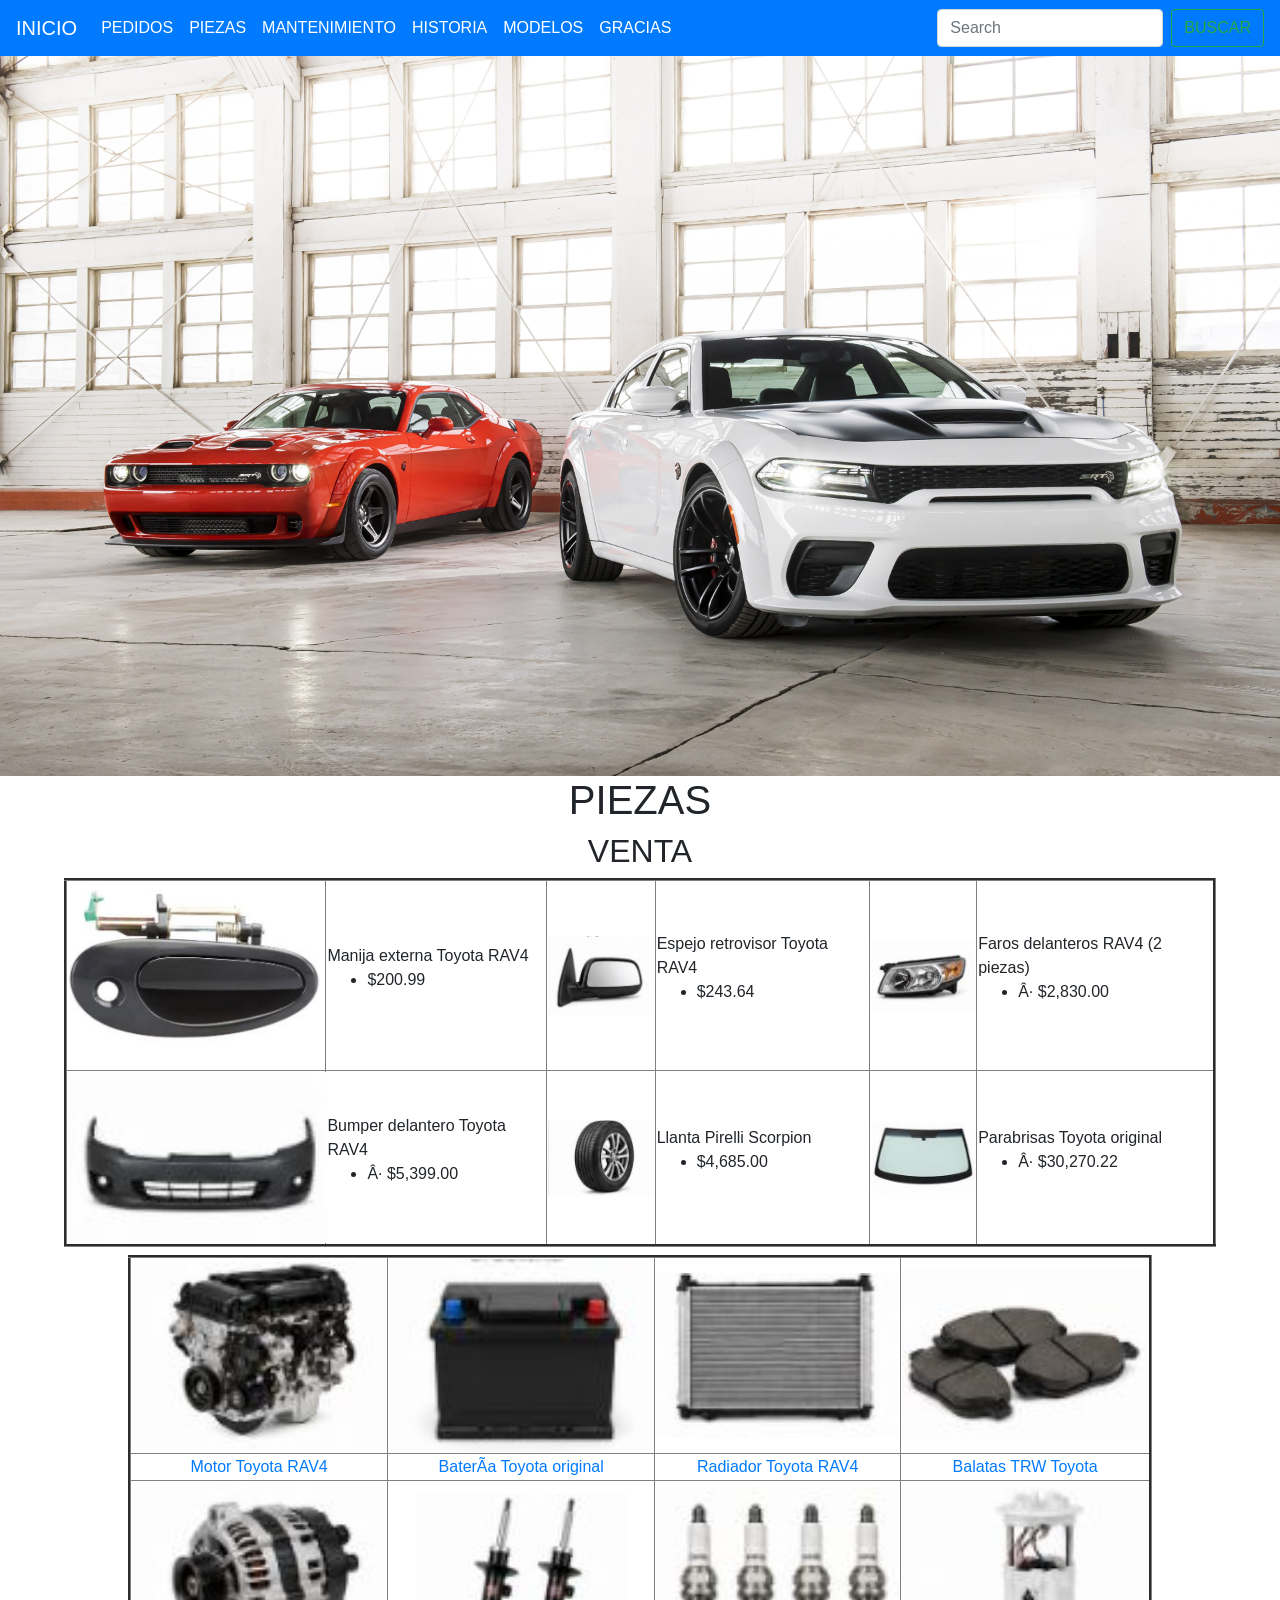
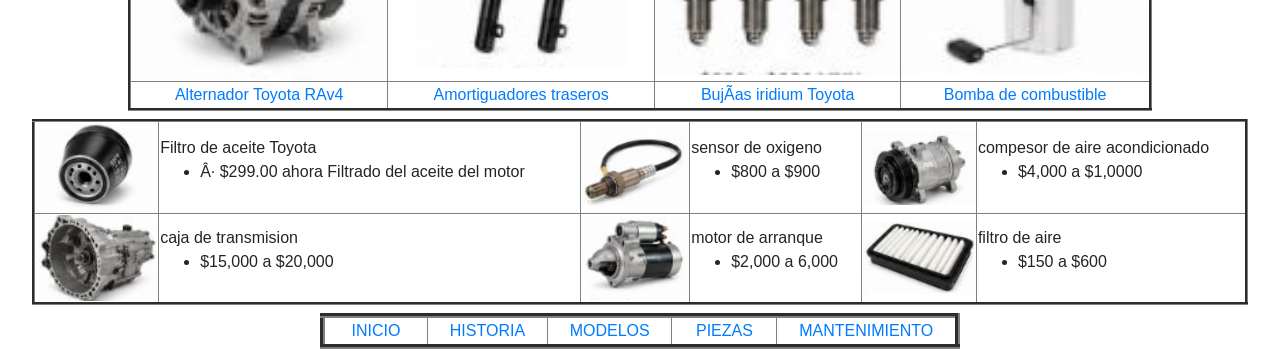
<file: reyespag3.html>
<!Doctype html>
<html>

<head>
    <title>REYESPAG3</title>
    <link rel="stylesheet" href="https://stackpath.bootstrapcdn.com/bootstrap/4.4.1/css/bootstrap.min.css"
    integrity="sha384-Vkoo8x4CGsO3+Hhxv8T/Q5PaXtkKtu6ug5TOeNV6gBiFeWPGFN9MuhOf23Q9Ifjh" crossorigin="anonymous">
</head>

<body>
<nav class="navbar navbar-expand-lg navbar-dark bg-primary">
    <a class="navbar-brand" href="index.html">INICIO</a>
    <button class="navbar-toggler" type="button" data-toggle="collapse" data-target="#navbarTogglerDemo02"
         aria-controls="navbarTogglerDemo02" aria-expanded="false" aria-label="Toggle navigation">
         <span class="navbar-toggler-icon"></span>
    </button>

    <div class="collapse navbar-collapse" id="navbarTogglerDemo02">
         <ul class="navbar-nav mr-auto mt-2 mt-lg-0">
              <li class="nav-item active">
                   <a class="nav-link" href="pedidos.html">PEDIDOS<span class="sr-only">(current)</span></a>
              </li>
              <li class="nav-item active">
                   <a class="nav-link" href="reyespag3.html">PIEZAS<span class="sr-only">(current)</span></a>
              </li>
              <li class="nav-item active">
                   <a class="nav-link" href="reyespag4.html">MANTENIMIENTO<span class="sr-only">(current)</span></a>
              </li>
              <li class="nav-item active">
                   <a class="nav-link" href="reyespag1.html">HISTORIA<span class="sr-only">(current)</span></a>
              </li>
              <li class="nav-item active">
                   <a class="nav-link" href="reyespag2.html">MODELOS<span class="sr-only">(current)</span></a>
              </li>
              <li class="nav-item active">
                        <a class="nav-link" href="practica4.html">GRACIAS<span class="sr-only">(current)</span></a>
                   </li>
         </ul>
         <form class="form-inline my-2 my-lg-0">
              <input class="form-control mr-sm-2" type="search" placeholder="Search">
              <button class="btn btn-outline-success my-2 my-sm-0" type="submit">BUSCAR</button>
         </form>
    </div>
</nav>

    <img src="imagenes/baner3.jpeg" WIDTH="100%" ALIGN="MIDDLE">
    <h1 align="center">PIEZAS</h1>
   
                <h2 align="center">VENTA</h2>
                <table width=90% align=center border=3>
                    <tr>
                        <td><img src="imagenes/cua1.JPG" WIDTH="100%"></td>
                        <td>Manija externa Toyota RAV4
                            <ul>
                                <li> $200.99 </li>
                            </ul>
                        </td>
                        <td><img src="imagenes/cua2.JPG" WIDTH="100%"></td>
                        <td>Espejo retrovisor Toyota RAV4
                            <ul>
                                <li> $243.64 </li>
                            </ul>
                        </td>
                        <td><img src="imagenes/cua3.JPG" WIDTH="100%"></td>
                        <td>Faros delanteros RAV4 (2 piezas)
                            <ul>
                                <li> · $2,830.00 </li>
                            </ul>
                        </td>
                    </tr>
                    <tr>
                        <td><img src="imagenes/cua4.JPG" WIDTH="101%"></td>
                        <td>Bumper delantero Toyota RAV4
                            <ul>
                                <li>· $5,399.00 </li>
                            </ul>
                        </td>
                        <td><img src="imagenes/cua5.JPG" WIDTH="101%"></td>
                        <td>Llanta Pirelli Scorpion
                            <ul>
                                <li>$4,685.00 </li>

                            </ul>
                        </td>
                        <td><img src="imagenes/cua6.JPG" WIDTH="101%"></td>
                        <td>Parabrisas Toyota original
                            <ul>
                                <li>· $30,270.22 </li>

                            </ul>
                        </td>
                    </tr>
                </table>
                <h2 align="center"></h2>
                <table width=80% align=center border=3>
                    <tr align=center>
                        <td><img src="imagenes/cua7.JPG" width="100%"></td>
                        <td><img src="imagenes/cua8.JPG" width="100%"></td>
                        <td><img src="imagenes/cua9.JPG" width="100%"></td>
                        <td><img src="imagenes/cua10.JPG" width="100%"></td>

                    </tr>
                    <tr align=center>
                        <td><a href="reyespag2.html">Motor Toyota RAV4</a><br></td>
                        <td><a href="reyespag2.html">Batería Toyota original </a><br></td>
                        <td><a href="reyespag2.html">Radiador Toyota RAV4 </a><br></td>
                        <td><a href="reyespag2.html">Balatas TRW Toyota</a><br></td>

                    </tr>
                    <tr align=center>
                        <td><img src="imagenes/cua11.JPG" height="100%" width="100%"></td>
                        <td><img src="imagenes/cua12.JPG" height="100%" width="80%"></td>
                        <td><img src="imagenes/cua13.JPG" height="60%" width="100%"></td>
                        <td><img src="imagenes/cua14.JPG" height="100%" width="100%"></td>

                    </tr>
                    <tr align=center>
                        <td><a href="reyespag2.html">Alternador Toyota RAv4</a><br></td>
                        <td><a href="reyespag2.html">Amortiguadores traseros </a><br></td>
                        <td><a href="reyespag2.html">Bujías iridium Toyota </a><br></td>
                        <td><a href="reyespag2.html">Bomba de combustible</a><br></td>


                    </tr>
                </table>
                <h2 align="center"></h2>
                <table width=95% align=center border=3>
                    <tr>
                        <td><img src="imagenes/cua15.JPG" WIDTH="100%"></td>
                        <td>Filtro de aceite Toyota
                            <ul>
                                <li>· $299.00 ahora Filtrado del aceite del motor</li>

                            </ul>
                        </td>
                        <td><img src="imagenes/cua16.JPG" WIDTH="100%"></td>
                        <td>sensor de oxigeno
                            <ul>
                                <li>$800 a $900</li>
                            </ul>
                        </td>
                        <td><img src="imagenes/cua17.JPG" WIDTH="100%"></td>
                        <td> compesor de aire acondicionado
                            <ul>
                                <li>$4,000 a $1,0000</li>
                            </ul>
                        </td>
                    </tr>
                    <tr>
                        <td><img src="imagenes/cua18.JPG" WIDTH="101%"></td>
                        <td> caja de transmision
                            <ul>
                                <li>$15,000 a $20,000</li>
                            </ul>
                        </td>
                        <td><img src="imagenes/cua19.JPG" WIDTH="101%"></td>
                        <td> motor de arranque
                            <ul>
                                <li>$2,000 a 6,000</li>
                            </ul>
                        </td>
                        <td><img src="imagenes/cua20.JPG" WIDTH="101%"></td>
                        <td> filtro de aire
                            <ul>
                                <li>$150 a $600</li>
                            </ul>
                        </td>
                    </tr>
                </table>
                <h2 align="center"></h2>
                <table width=50% align=center border=5>
                    <tr align=center>
                        <td width=10%><a href="index.html">INICIO</a></td>
                        <td width=10%><a href="reyespag1.html">HISTORIA</a></td>
                        <td width=10%><a href="reyespag2.html">MODELOS</a></td>
                        <td width=10%><a href="reyespag3.html">PIEZAS</a></td>
                        <td width=10%><a href="reyespag4.html">MANTENIMIENTO</a></td>
                        <table width=80% align=center border=3>
</file>
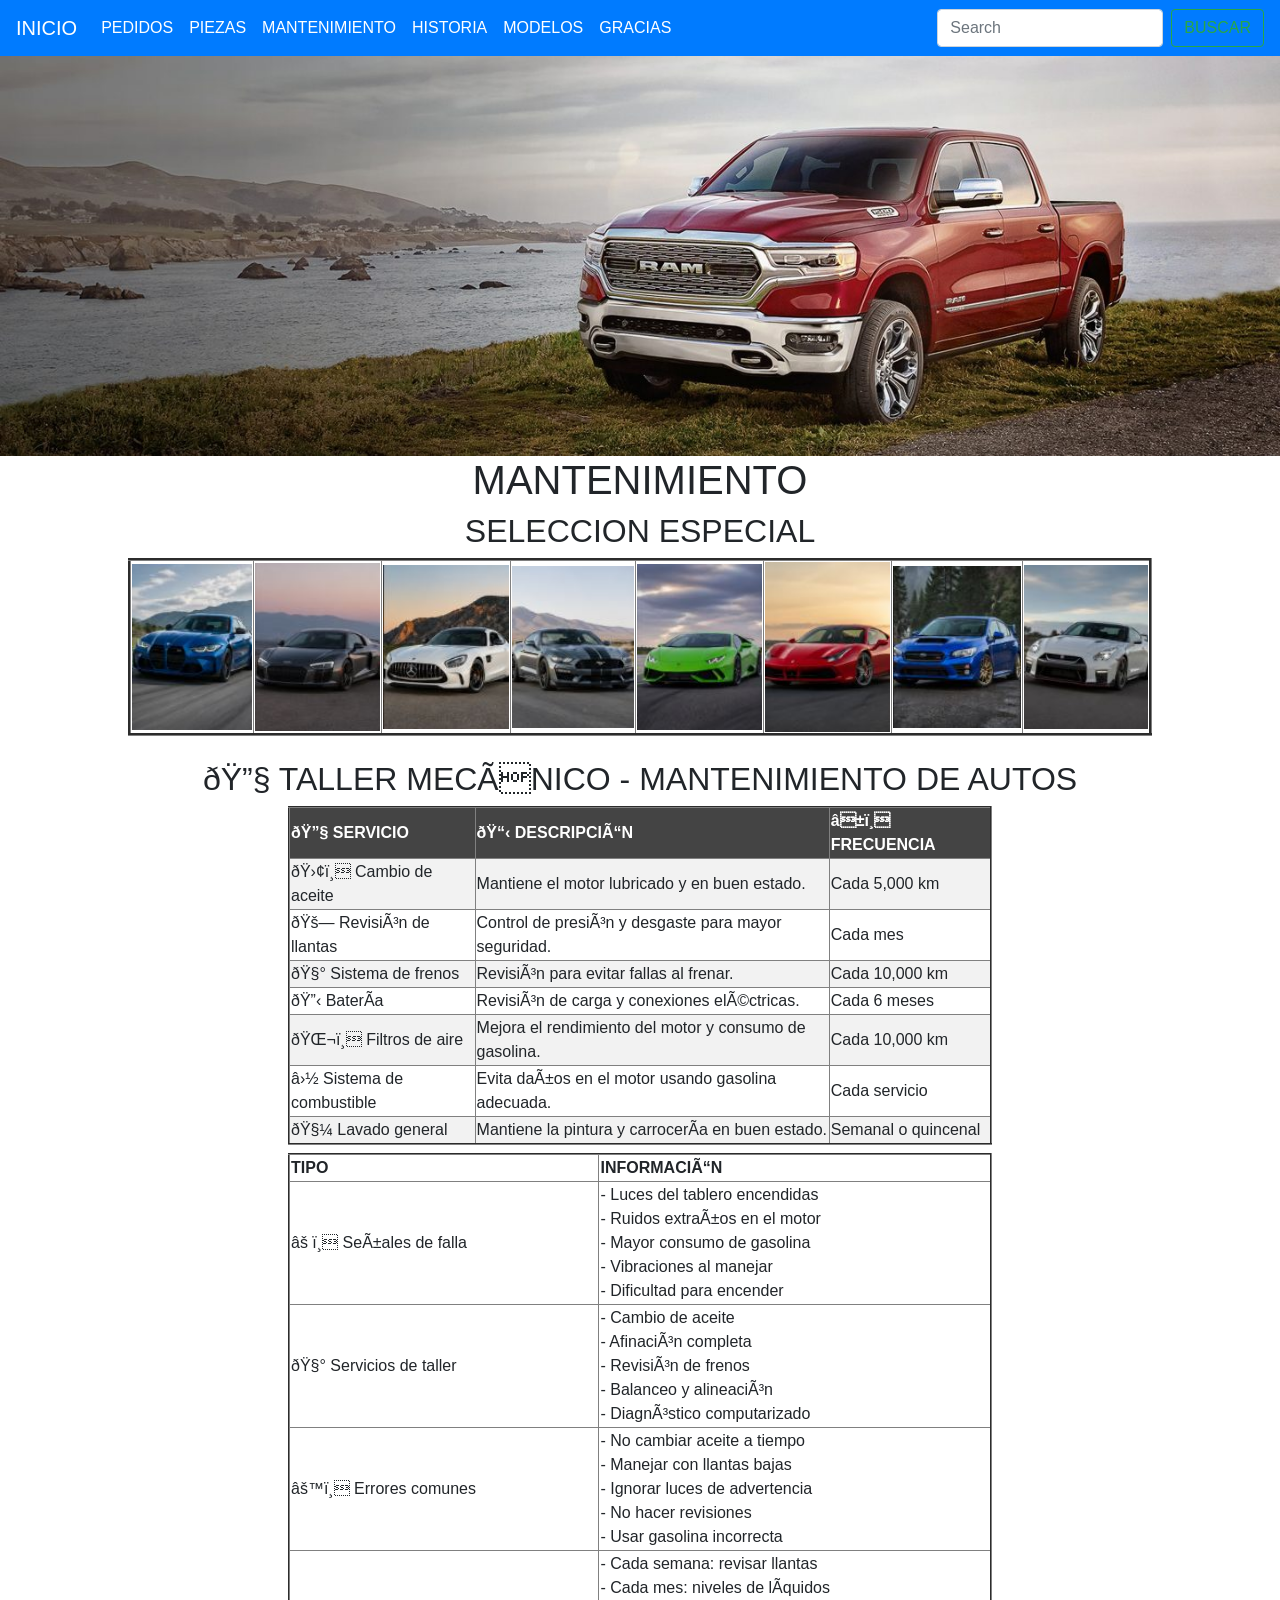
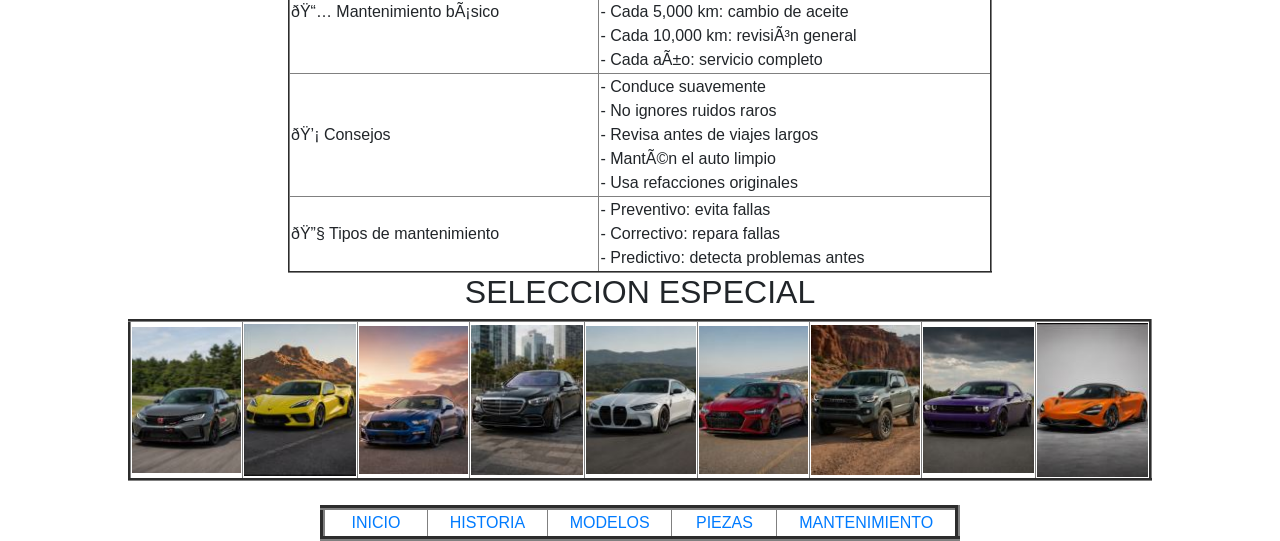
<file: reyespag4.html>
<!Doctype html>
<html>

<head>
  <title>REYESPAG4</title>
  <link rel="stylesheet" href="https://stackpath.bootstrapcdn.com/bootstrap/4.4.1/css/bootstrap.min.css"
          integrity="sha384-Vkoo8x4CGsO3+Hhxv8T/Q5PaXtkKtu6ug5TOeNV6gBiFeWPGFN9MuhOf23Q9Ifjh" crossorigin="anonymous">
</head>

<body>
     <nav class="navbar navbar-expand-lg navbar-dark bg-primary">
          <a class="navbar-brand" href="index.html">INICIO</a>
          <button class="navbar-toggler" type="button" data-toggle="collapse" data-target="#navbarTogglerDemo02"
               aria-controls="navbarTogglerDemo02" aria-expanded="false" aria-label="Toggle navigation">
               <span class="navbar-toggler-icon"></span>
          </button>

          <div class="collapse navbar-collapse" id="navbarTogglerDemo02">
               <ul class="navbar-nav mr-auto mt-2 mt-lg-0">
                    <li class="nav-item active">
                         <a class="nav-link" href="pedidos.html">PEDIDOS<span class="sr-only">(current)</span></a>
                    </li>
                    <li class="nav-item active">
                         <a class="nav-link" href="reyespag3.html">PIEZAS<span class="sr-only">(current)</span></a>
                    </li>
                    <li class="nav-item active">
                         <a class="nav-link" href="reyespag4.html">MANTENIMIENTO<span class="sr-only">(current)</span></a>
                    </li>
                    <li class="nav-item active">
                         <a class="nav-link" href="reyespag1.html">HISTORIA<span class="sr-only">(current)</span></a>
                    </li>
                    <li class="nav-item active">
                         <a class="nav-link" href="reyespag2.html">MODELOS<span class="sr-only">(current)</span></a>
                    </li>
                    <li class="nav-item active">
                              <a class="nav-link" href="practica4.html">GRACIAS<span class="sr-only">(current)</span></a>
                         </li>
               </ul>
               <form class="form-inline my-2 my-lg-0">
                    <input class="form-control mr-sm-2" type="search" placeholder="Search">
                    <button class="btn btn-outline-success my-2 my-sm-0" type="submit">BUSCAR</button>
               </form>
          </div>
     </nav>


  <img src="imagenes/baner ram.jpg" WIDTH="100%" ALIGN="MIDDLE">
  <h1 align="center">MANTENIMIENTO</h1>
  
  <h2 align="center">SELECCION ESPECIAL</h2>
  <table width=80% align=center border=3>
    <tr>
      <td><img src="imagenes/UL2.JPG" height="100%" width="100%"></td>
      <td><img src="imagenes/UL3.JPG" width="100%"></td>
      <td><img src="imagenes/UL4.JPG" height="100%" width="100%"></td>
      <td><img src="imagenes/UL5.JPG" width="100%"></td>
      <td><img src="imagenes/UL6.JPG" width="100%"></td>
      <td><img src="imagenes/UL7.JPG" width="100%"></td>
      <td><img src="imagenes/UL8.JPG" height="100%" width="100%"></td>
      <td><img src="imagenes/UL9.JPG" width="100%"></td>
    </tr>
  </table><br>

  <h2 align="center">🔧 TALLER MECÁNICO - MANTENIMIENTO DE AUTOS</h2>

  <table width="55%" align="center" border="2">

    <tr style="background-color:#444; color:white;">
      <th>🔧 SERVICIO</th>
      <th>📋 DESCRIPCIÓN</th>
      <th>⏱️ FRECUENCIA</th>
    </tr>

    <tr style="background-color:#f2f2f2;">
      <td>🛢️ Cambio de aceite</td>
      <td>Mantiene el motor lubricado y en buen estado.</td>
      <td>Cada 5,000 km</td>
    </tr>

    <tr>
      <td>🚗 Revisión de llantas</td>
      <td>Control de presión y desgaste para mayor seguridad.</td>
      <td>Cada mes</td>
    </tr>

    <tr style="background-color:#f2f2f2;">
      <td>🧰 Sistema de frenos</td>
      <td>Revisión para evitar fallas al frenar.</td>
      <td>Cada 10,000 km</td>
    </tr>

    <tr>
      <td>🔋 Batería</td>
      <td>Revisión de carga y conexiones eléctricas.</td>
      <td>Cada 6 meses</td>
    </tr>

    <tr style="background-color:#f2f2f2;">
      <td>🌬️ Filtros de aire</td>
      <td>Mejora el rendimiento del motor y consumo de gasolina.</td>
      <td>Cada 10,000 km</td>
    </tr>

    <tr>
      <td>⛽ Sistema de combustible</td>
      <td>Evita daños en el motor usando gasolina adecuada.</td>
      <td>Cada servicio</td>
    </tr>

    <tr style="background-color:#f2f2f2;">
      <td>🧼 Lavado general</td>
      <td>Mantiene la pintura y carrocería en buen estado.</td>
      <td>Semanal o quincenal</td>
    </tr>

  </table>
  <h2 align="center"></h2>

  <table width="55%" align="center" border="2">

    <tr>
      <th>TIPO</th>
      <th>INFORMACIÓN</th>
    </tr>

    <tr>
      <td>⚠️ Señales de falla</td>
      <td>
        - Luces del tablero encendidas<br>
        - Ruidos extraños en el motor<br>
        - Mayor consumo de gasolina<br>
        - Vibraciones al manejar<br>
        - Dificultad para encender
      </td>
    </tr>

    <tr>
      <td>🧰 Servicios de taller</td>
      <td>
        - Cambio de aceite<br>
        - Afinación completa<br>
        - Revisión de frenos<br>
        - Balanceo y alineación<br>
        - Diagnóstico computarizado
      </td>
    </tr>

    <tr>
      <td>⚙️ Errores comunes</td>
      <td>
        - No cambiar aceite a tiempo<br>
        - Manejar con llantas bajas<br>
        - Ignorar luces de advertencia<br>
        - No hacer revisiones<br>
        - Usar gasolina incorrecta
      </td>
    </tr>

    <tr>
      <td>📅 Mantenimiento básico</td>
      <td>
        - Cada semana: revisar llantas<br>
        - Cada mes: niveles de líquidos<br>
        - Cada 5,000 km: cambio de aceite<br>
        - Cada 10,000 km: revisión general<br>
        - Cada año: servicio completo
      </td>
    </tr>

    <tr>
      <td>💡 Consejos</td>
      <td>
        - Conduce suavemente<br>
        - No ignores ruidos raros<br>
        - Revisa antes de viajes largos<br>
        - Mantén el auto limpio<br>
        - Usa refacciones originales
      </td>
    </tr>

    <tr>
      <td>🔧 Tipos de mantenimiento</td>
      <td>
        - Preventivo: evita fallas<br>
        - Correctivo: repara fallas<br>
        - Predictivo: detecta problemas antes
      </td>
    </tr>

  </table>
  <h2 align="center">SELECCION ESPECIAL</h2>
  <table width=80% align=center border=3>
    <tr>
      <td><img src="imagenes/2.2.JPG" width="100%"></td>
      <td><img src="imagenes/2222.JPG" height="100%" width="100%"></td>
      <td><img src="imagenes/222.JPG" width="100%"></td>
      <td><img src="imagenes/22222.JPG" height="100%" width="100%"></td>
      <td><img src="imagenes/222222.JPG" width="100%"></td>
      <td><img src="imagenes/2222222.JPG" width="100%"></td>
      <td><img src="imagenes/22222222.JPG" width="100%"></td>
      <td><img src="imagenes/222222222.JPG" height="100%" width="100%"></td>
      <td><img src="imagenes/2222222222.JPG" width="100%"></td>
    </tr>
  </table><br>
  <table width=50% align=center border=5>
    <tr align=center>
      <td width=10%><a href="index.html">INICIO</a></td>
      <td width=10%><a href="reyespag1.html">HISTORIA</a></td>
      <td width=10%><a href="reyespag2.html">MODELOS</a></td>
      <td width=10%><a href="reyespag3.html">PIEZAS</a></td>
      <td width=10%><a href="reyespag4.html">MANTENIMIENTO</a></td>
  </table>
</file>
